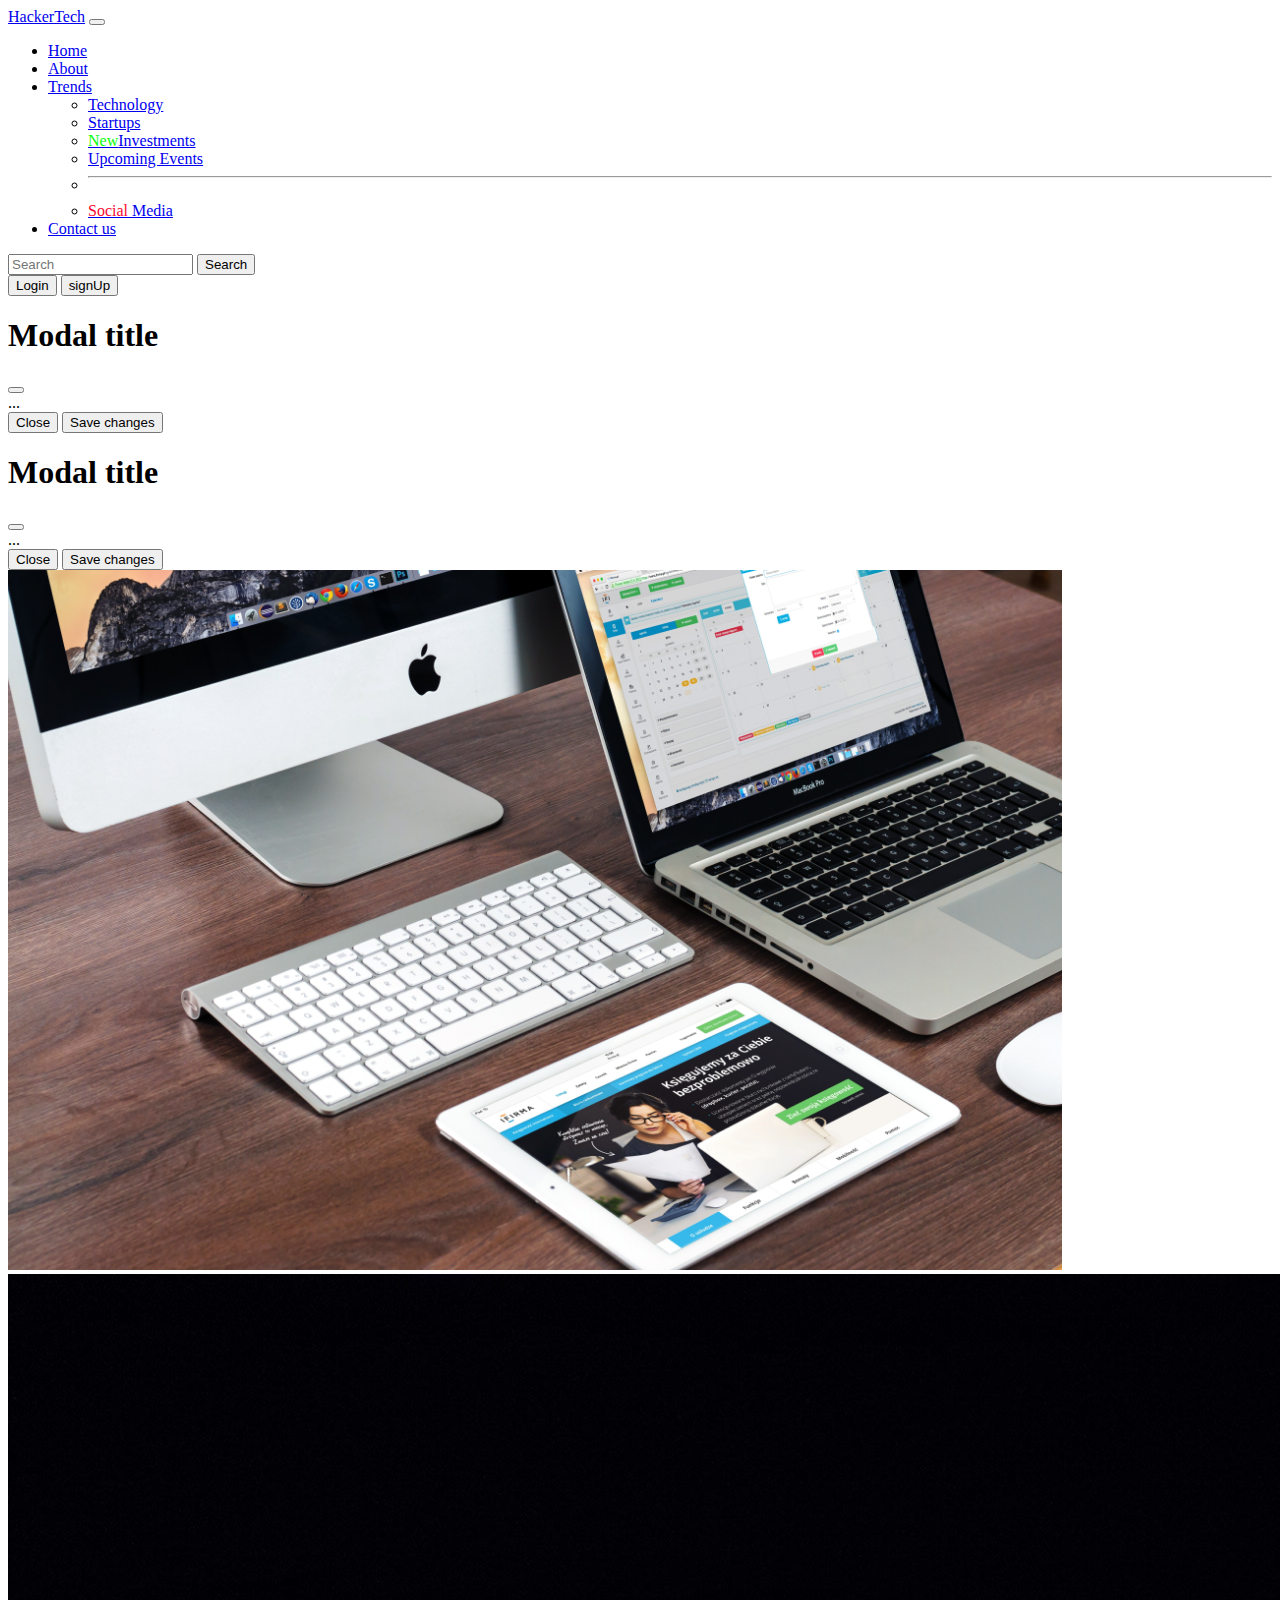
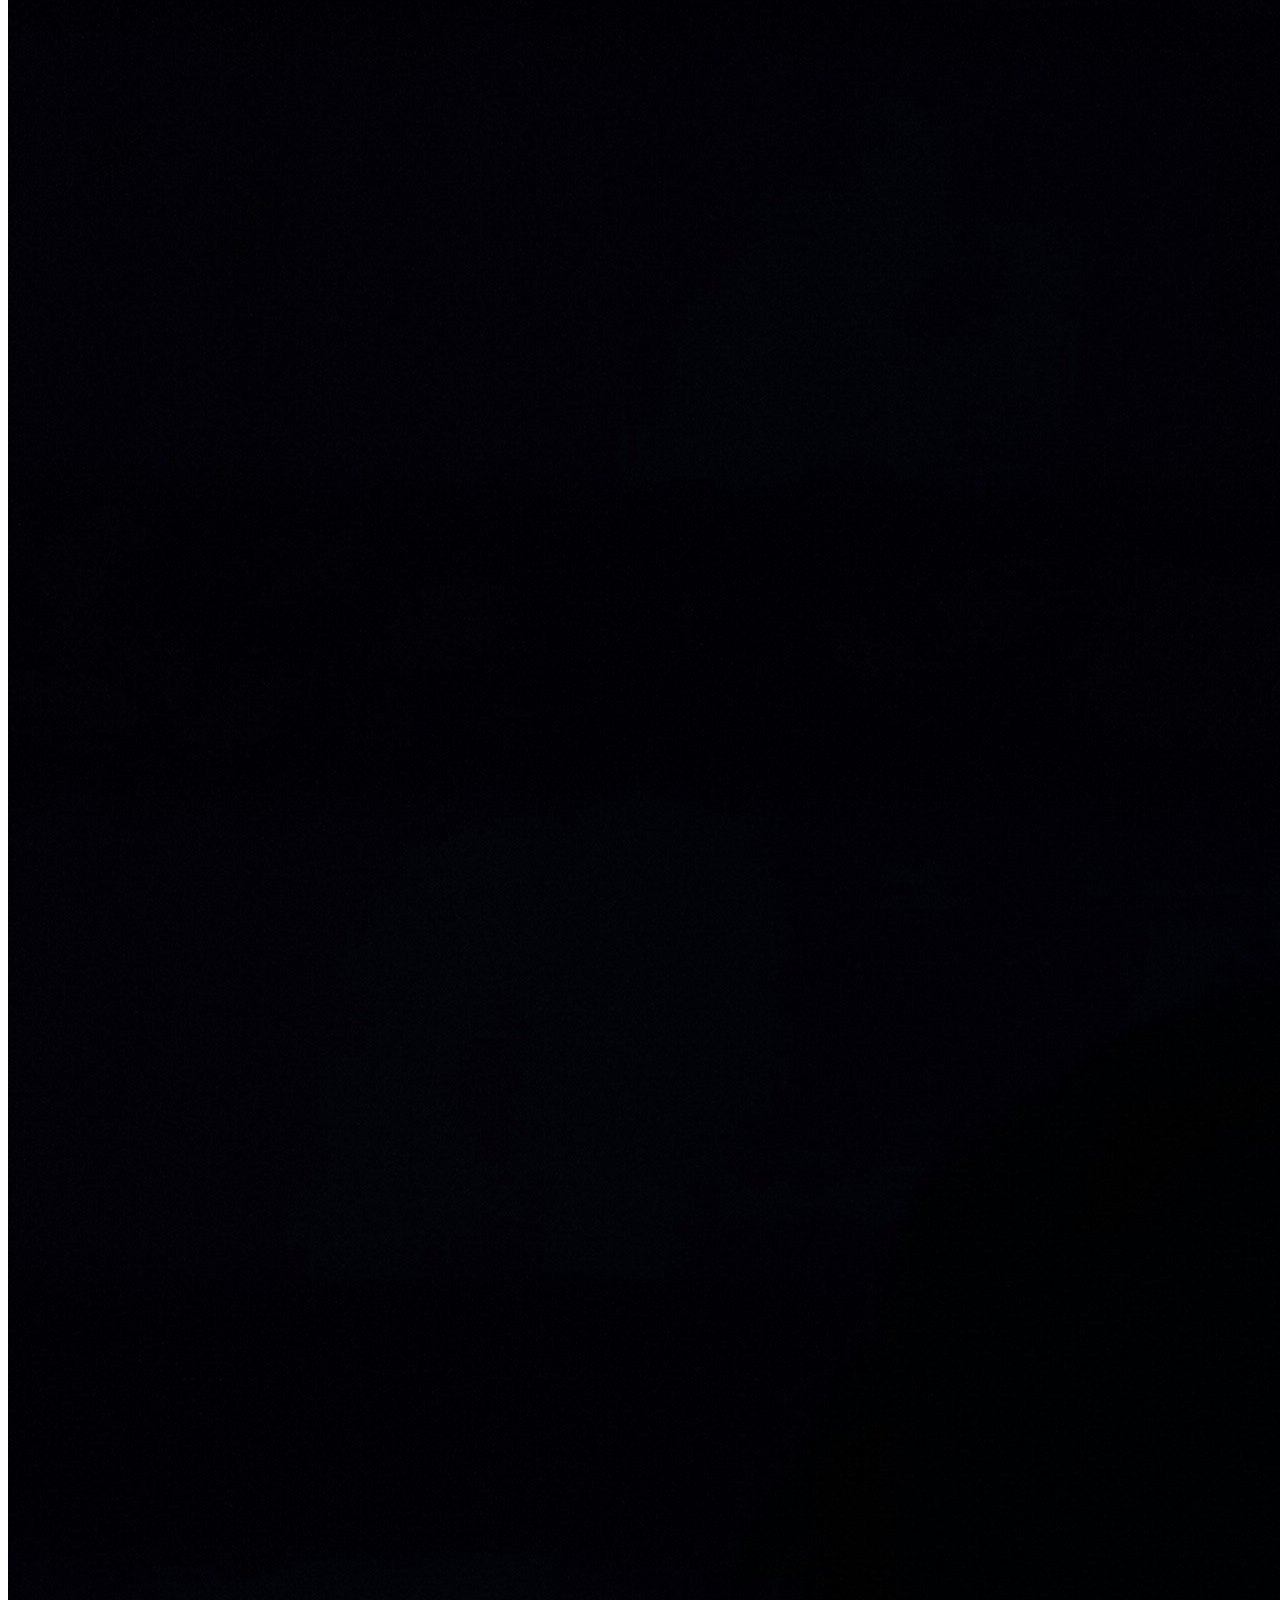
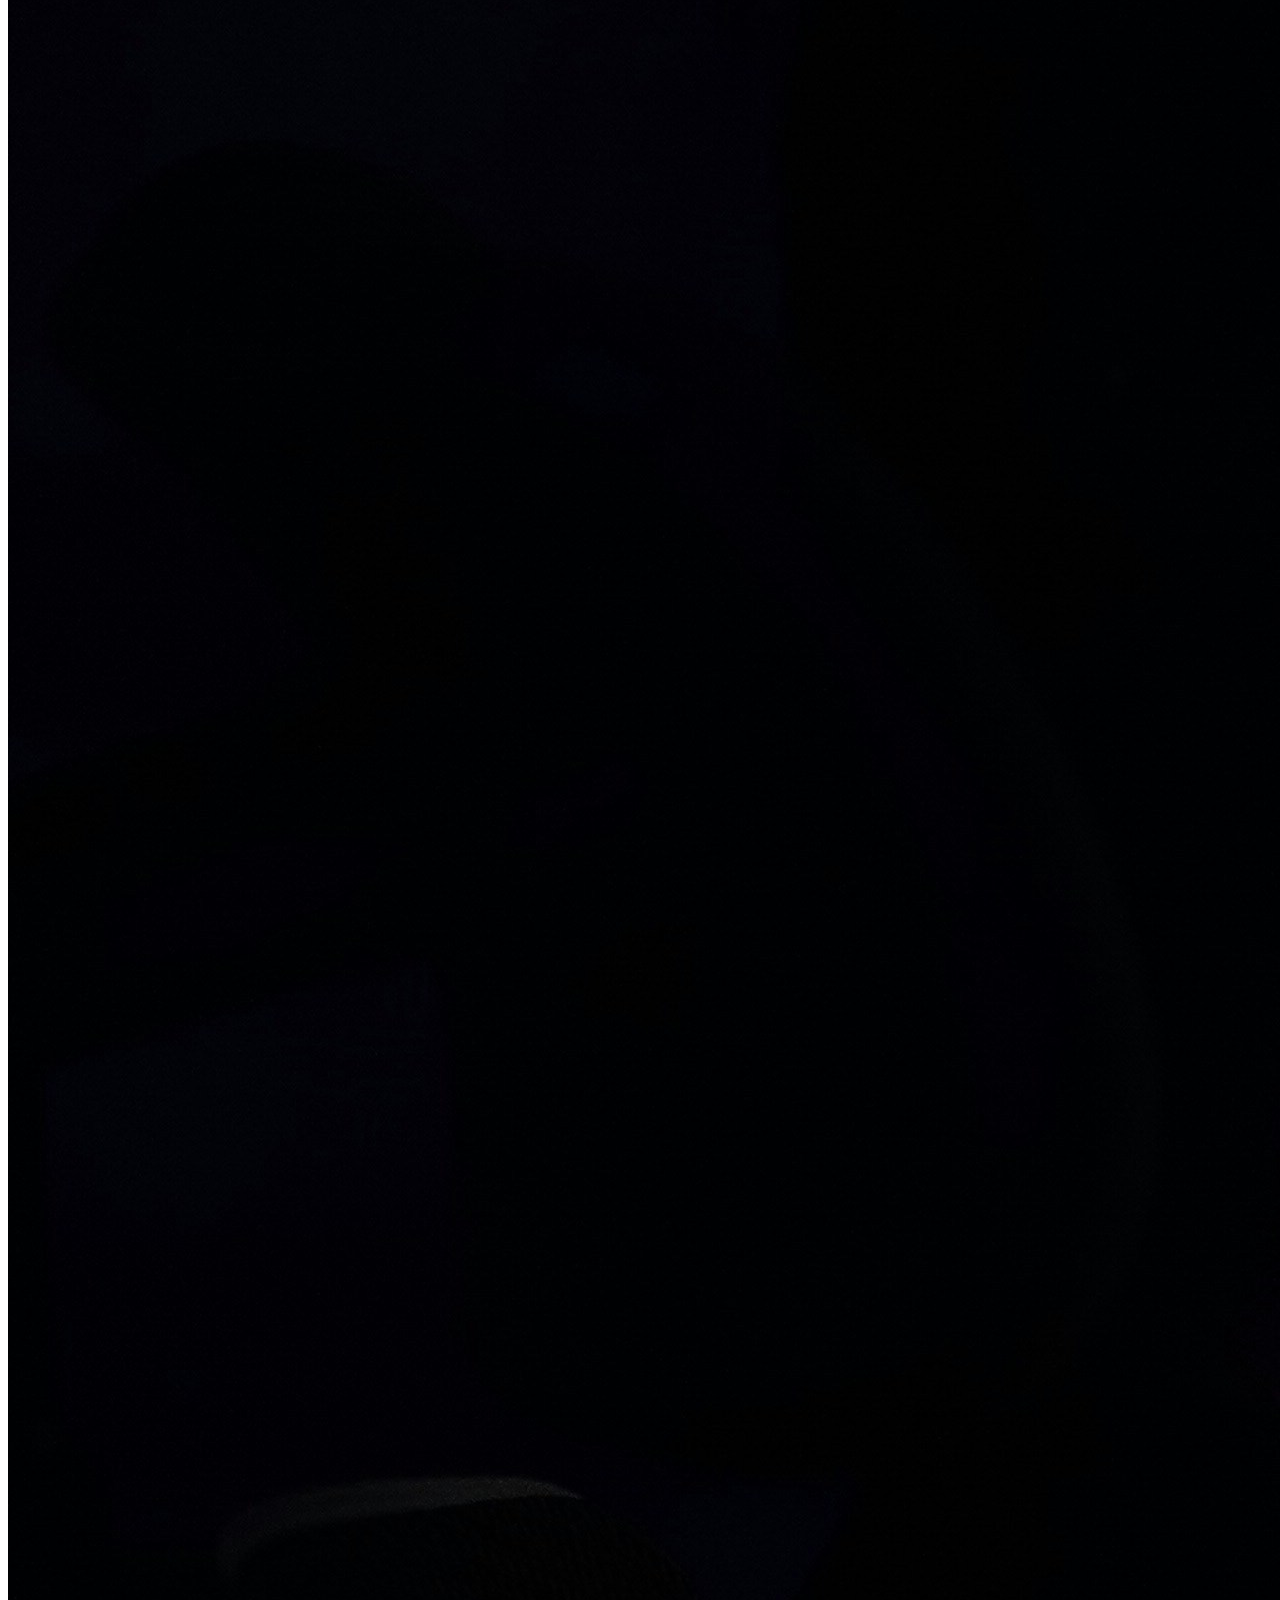
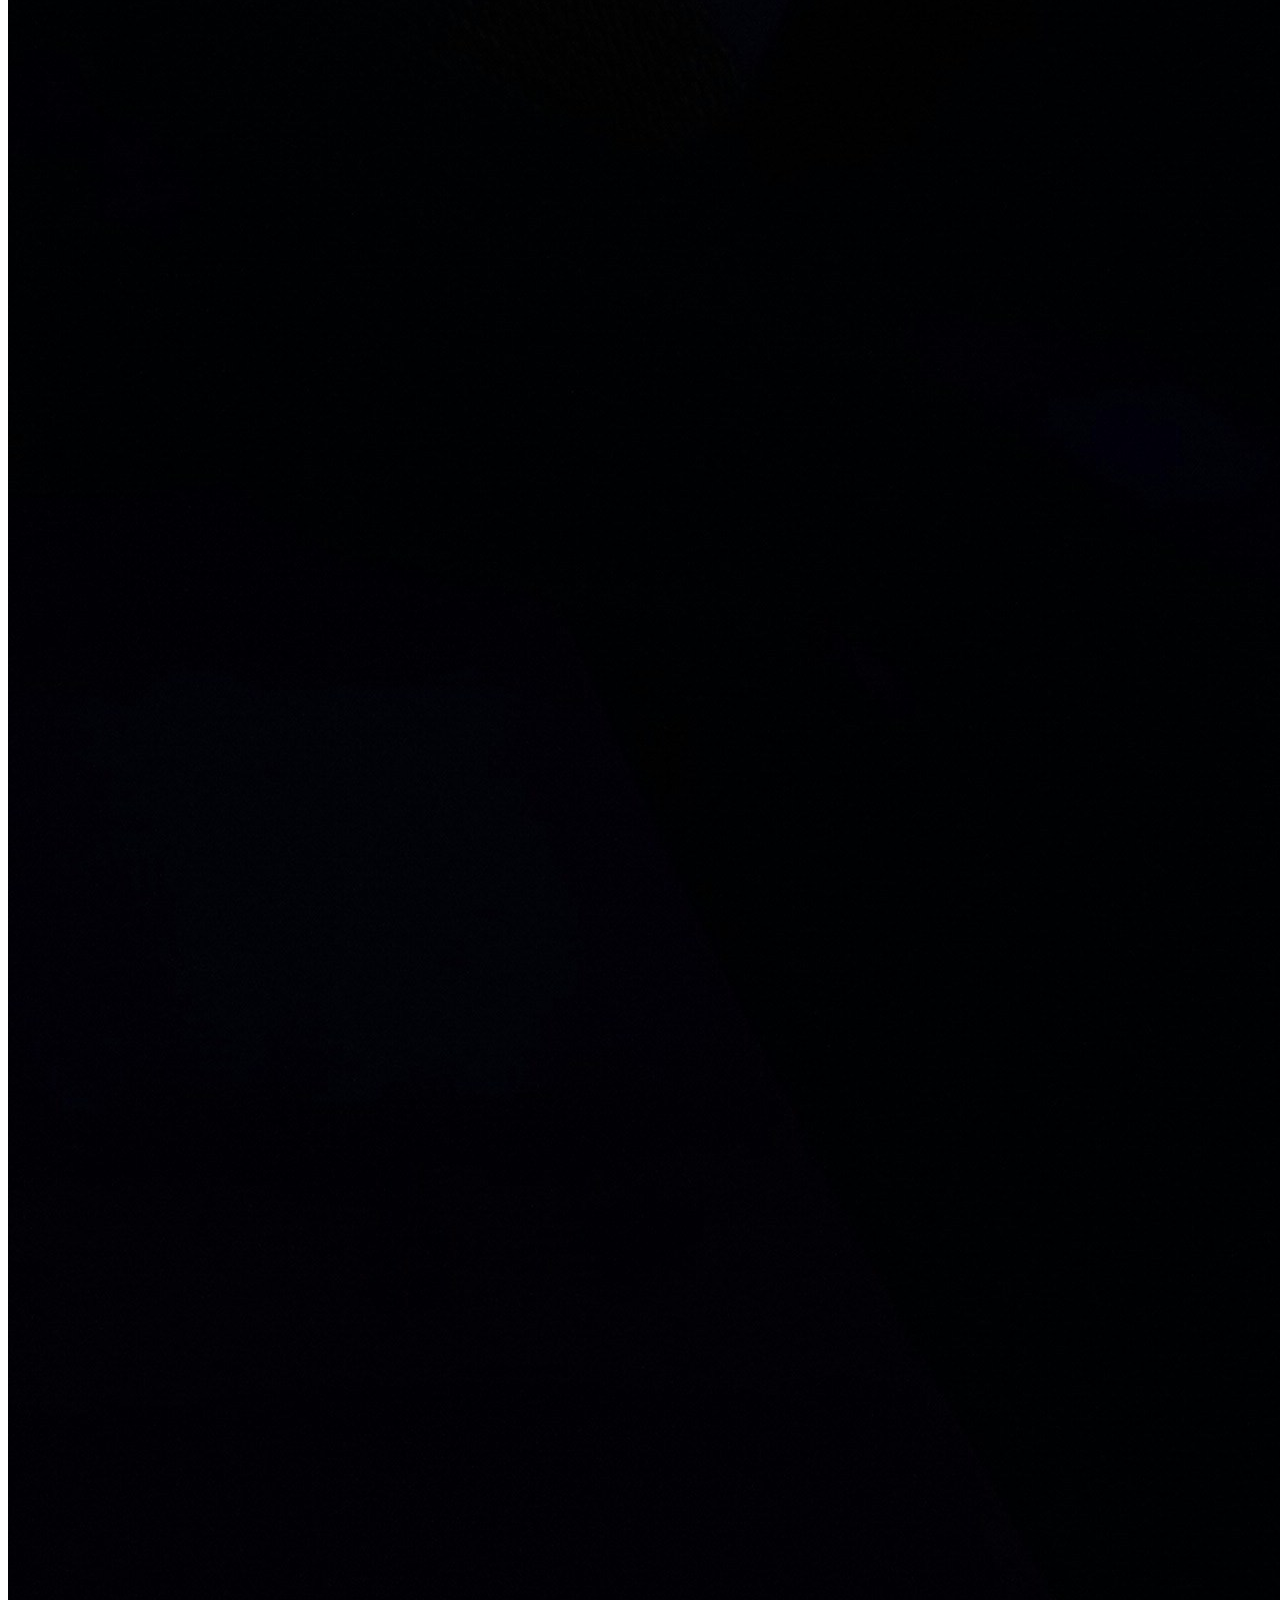
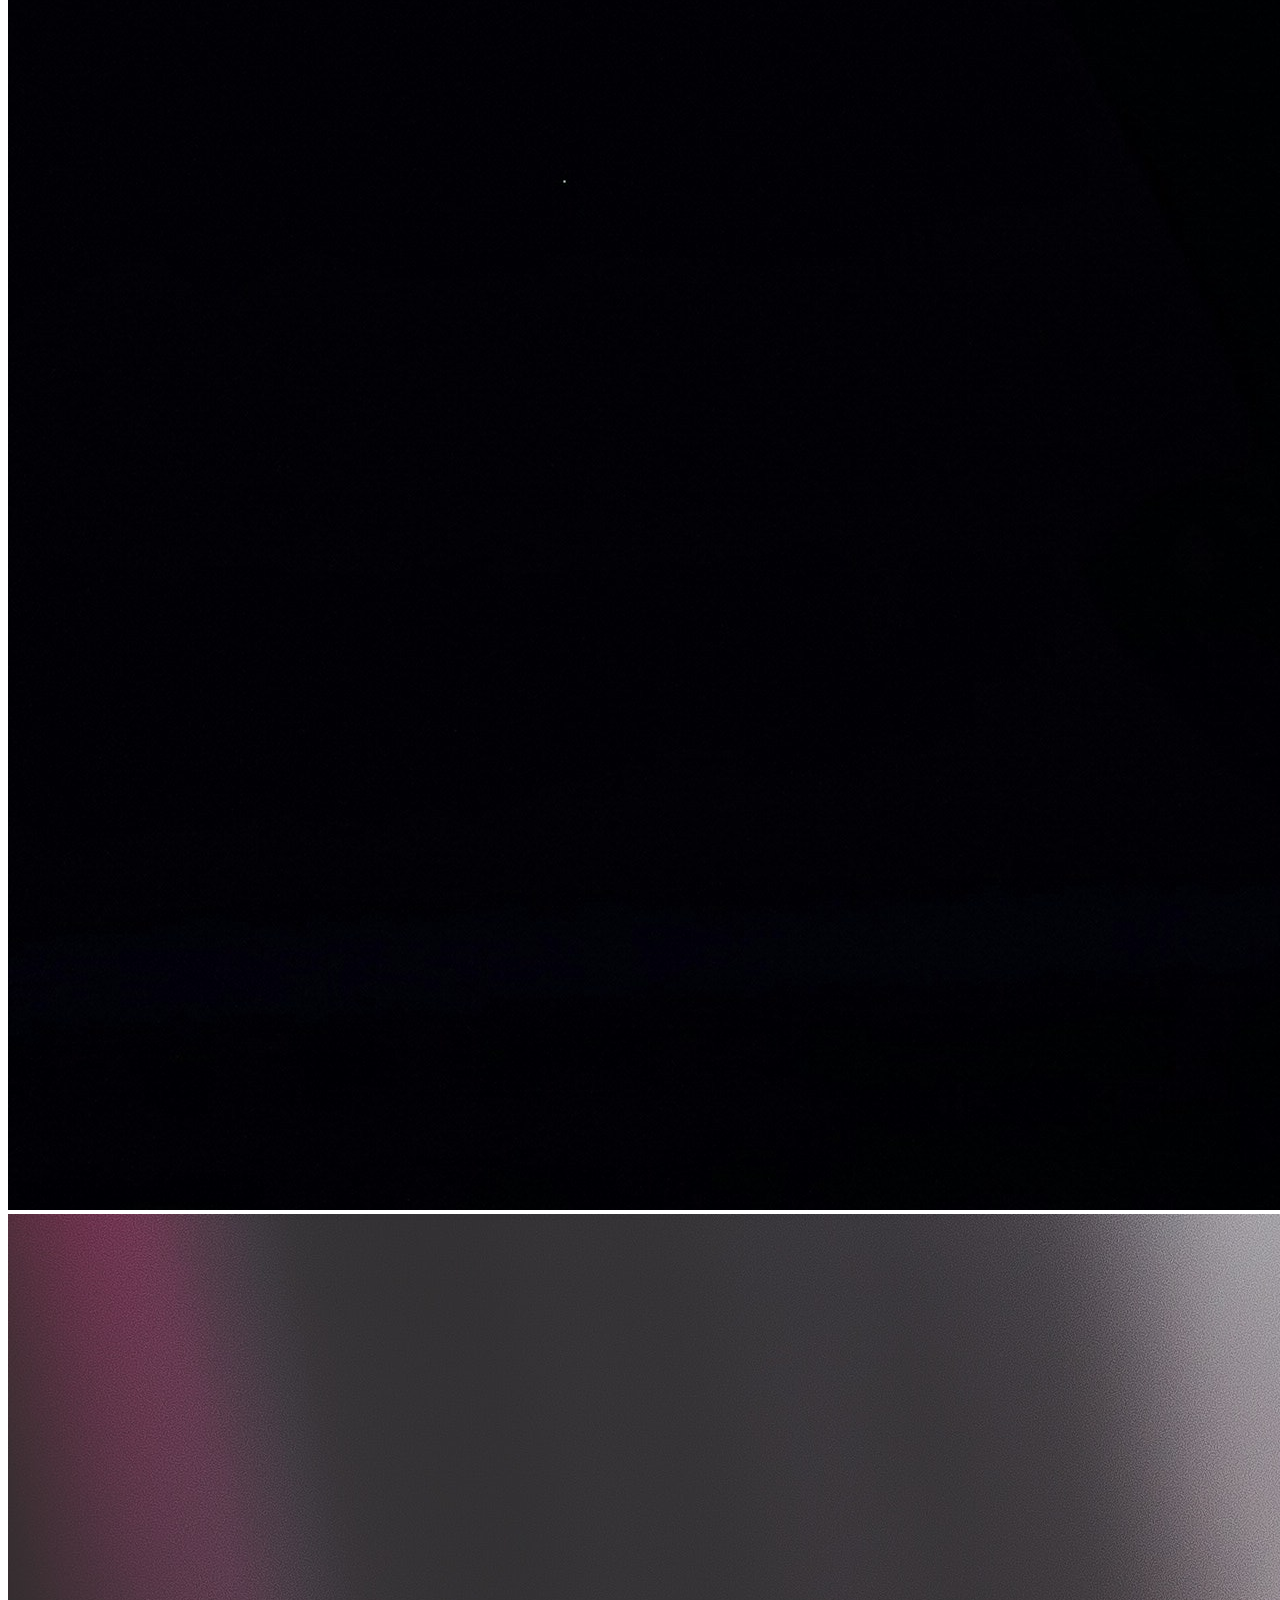
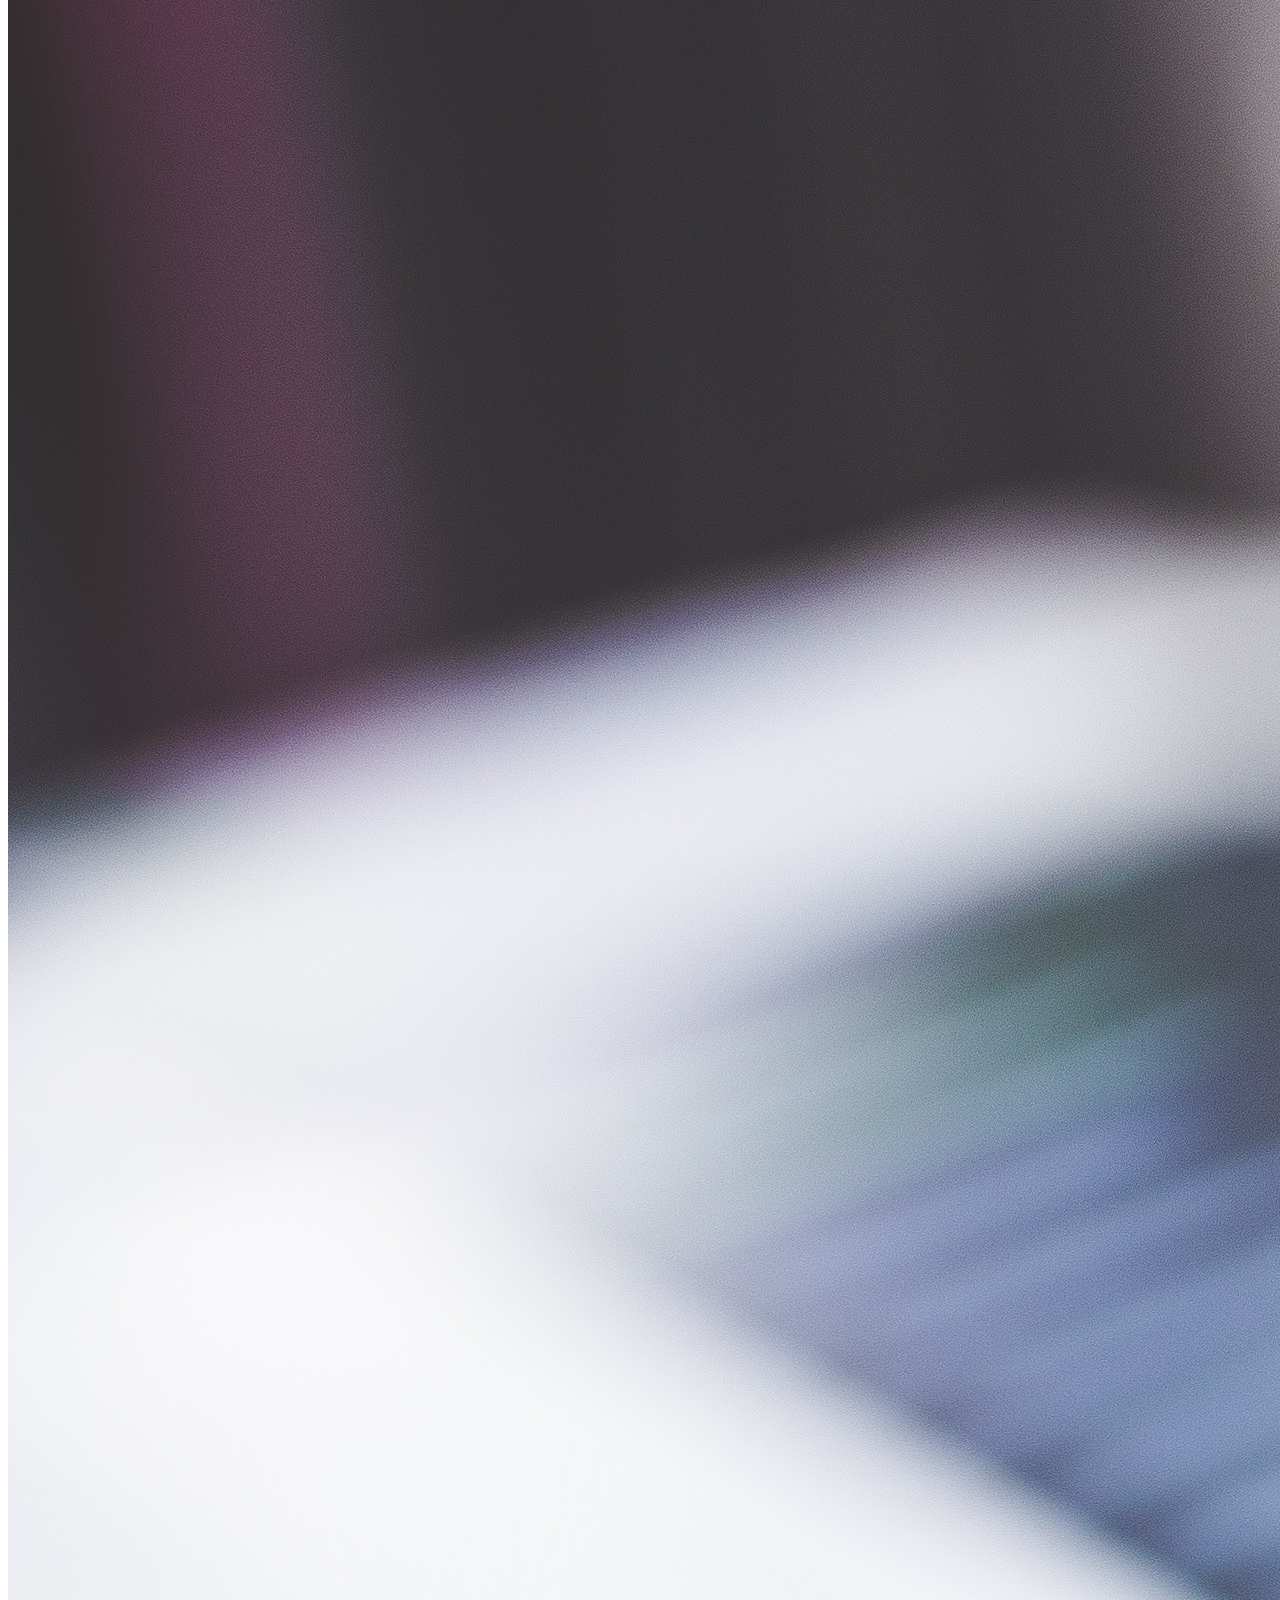
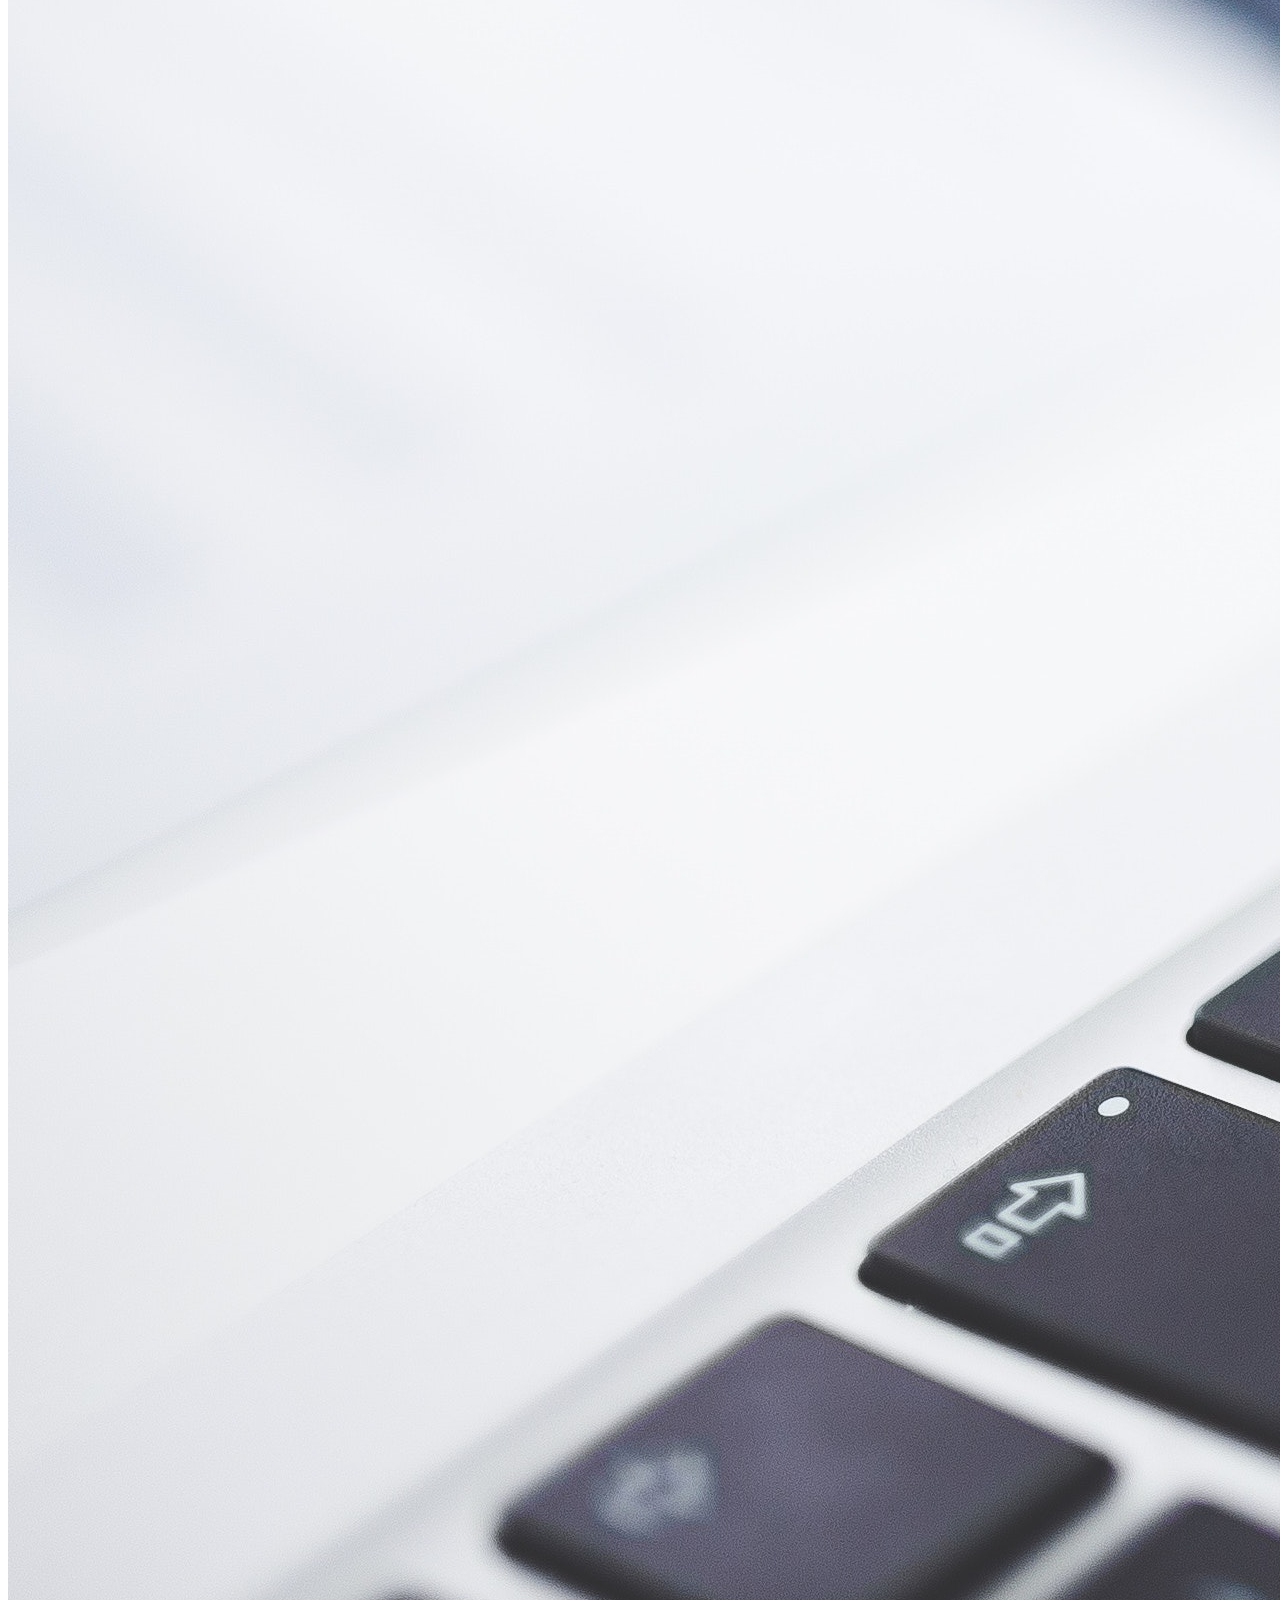
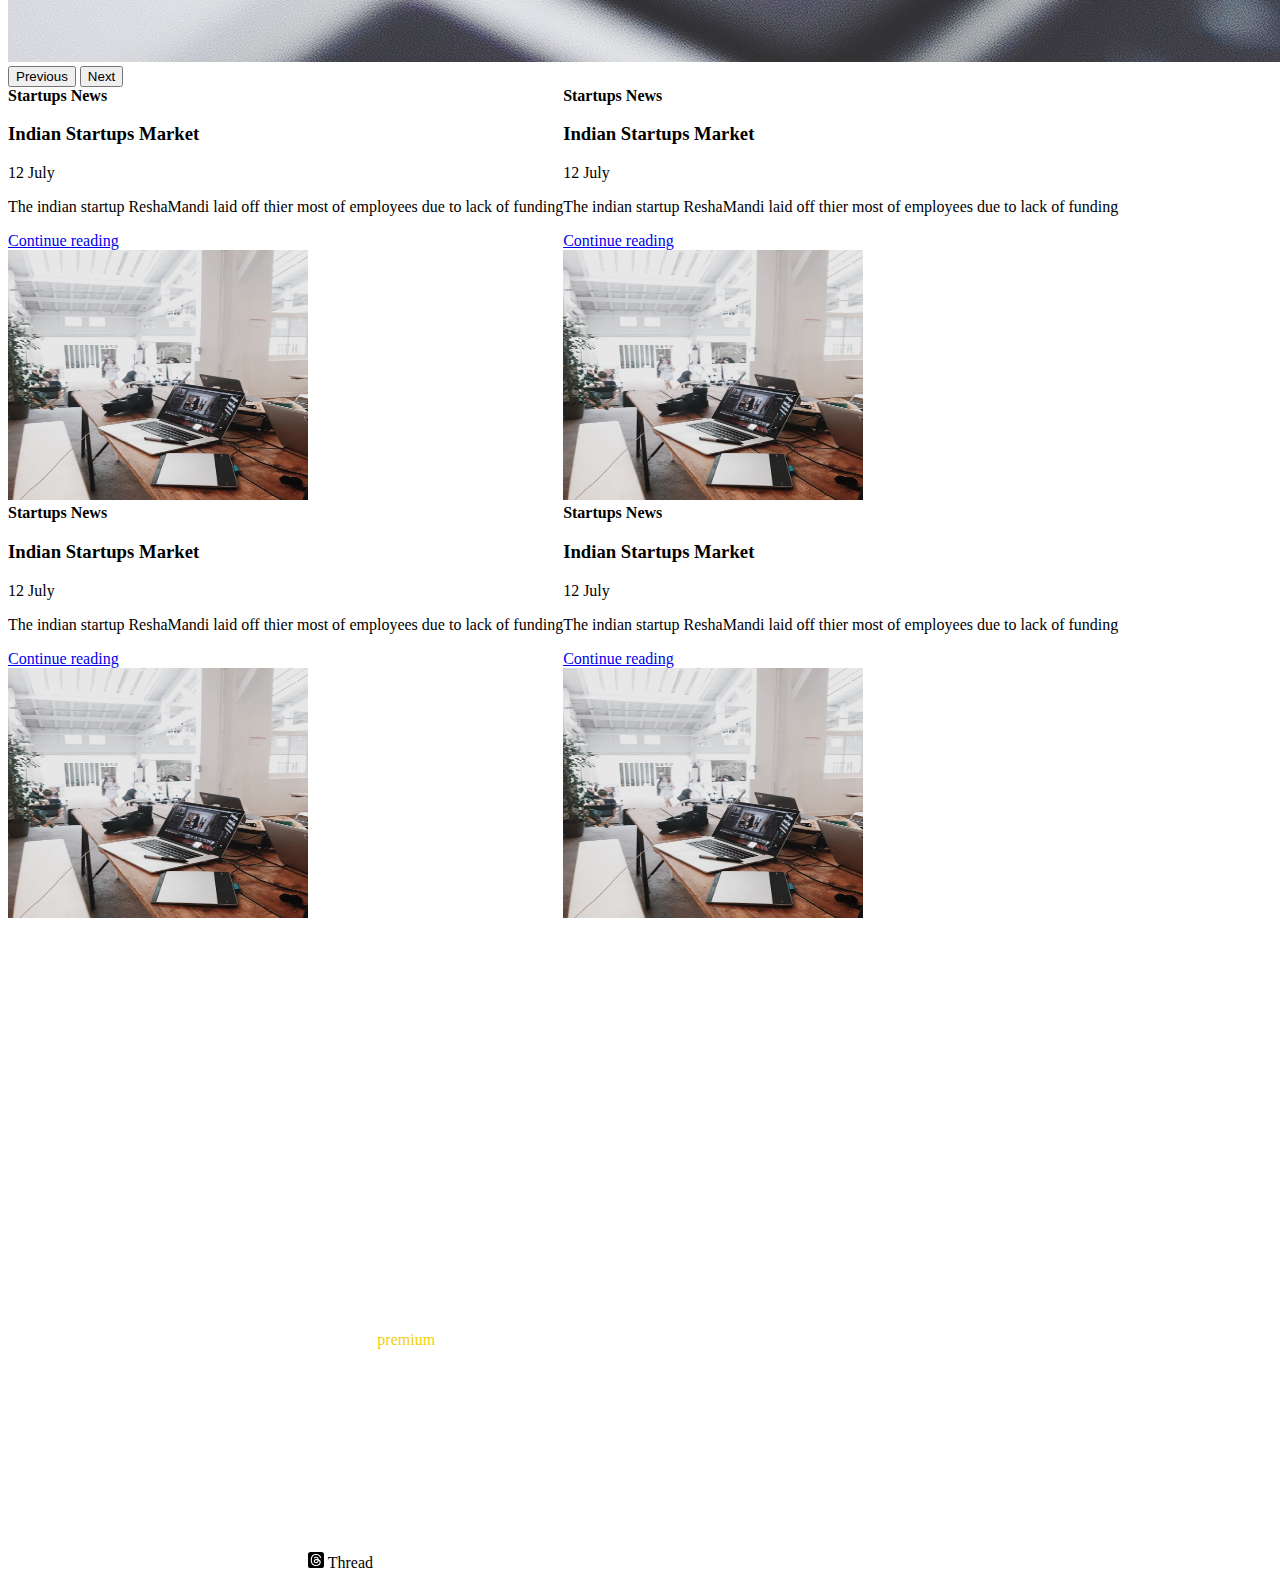
<file: index.html>
<!doctype html>
<html lang="en">
  <head>
    <!-- Required meta tags -->
    <meta charset="utf-8">
    <meta name="viewport" content="width=device-width, initial-scale=1">

    <!-- Bootstrap CSS -->
    <link href="https://cdn.jsdelivr.net/npm/bootstrap@5.0.2/dist/css/bootstrap.min.css" rel="stylesheet" integrity="sha384-EVSTQN3/azprG1Anm3QDgpJLIm9Nao0Yz1ztcQTwFspd3yD65VohhpuuCOmLASjC" crossorigin="anonymous">
    <link rel="stylesheet" href="index.css">
    <title>Hello, world!</title>
  </head>
  <body>
    <nav class="navbar navbar-expand-lg navbar navbar-dark bg-dark">
        <div class="container-fluid">
          <a class="navbar-brand" href="#">HackerTech</a>
          <button class="navbar-toggler" type="button" data-bs-toggle="collapse" data-bs-target="#navbarSupportedContent" aria-controls="navbarSupportedContent" aria-expanded="false" aria-label="Toggle navigation">
            <span class="navbar-toggler-icon"></span>
          </button>
          <div class="collapse navbar-collapse" id="navbarSupportedContent">
            <ul class="navbar-nav me-auto mb-2 mb-lg-0">
              <li class="nav-item">
                <a class="nav-link active" aria-current="page" href="index.html">Home</a>
              </li>
              <li class="nav-item">
                <a class="nav-link active" aria-current="page" href="about.html">About</a>
              </li>
              
              <li class="nav-item dropdown">
                <a class="nav-link dropdown-toggle" href="#" id="navbarDropdown" role="button" data-bs-toggle="dropdown" aria-expanded="false">
                  Trends
                </a>
                <ul class="dropdown-menu" aria-labelledby="navbarDropdown">
                  <li><a class="dropdown-item" href="#">Technology</a></li>
                  <li><a class="dropdown-item" href="#">Startups</a></li>
                  <li><a class="dropdown-item" href="#"><span style="color:rgb(8, 255, 8)">New</span>Investments</a></li>
                  <li><a class="dropdown-item" href="#">Upcoming Events</a></li>
                  <li><hr class="dropdown-divider"></li>
                  <li><a class="dropdown-item" href="#"><span style="color:rgb(249, 5, 46)">Social</span> Media</a></li>
                </ul>
              </li>
              <li class="nav-item">
                <a class="nav-link" href="contact.html">Contact us</a>
              </li>
            </ul>
            <form class="d-flex">
              <input class="form-control me-2" type="search" placeholder="Search" aria-label="Search">
              <button class="btn btn-outline-success" type="submit">Search</button>
              <div class="signup-btn mx-2 d-flex">
                <button class="btn btn-danger mx-2 btn btn-primary" type="submit" data-bs-toggle="modal" data-bs-target="#LoginModal">Login</button>
              <button class="btn btn-danger mx-2 btn btn-primary" type="submit" data-bs-toggle="modal" data-bs-target="#signUpModal" >signUp</button>
              </div>
            </form>
          </div>
        </div>
      </nav>
      <!-- lonin modal -->
     <!-- Button trigger modal -->


<!-- Modal -->
<div class="modal fade" id="LoginModal" tabindex="-1" aria-labelledby="LoginModalLabel" aria-hidden="true">
  <div class="modal-dialog">
    <div class="modal-content">
      <div class="modal-header">
        <h1 class="modal-title fs-5" id="LoginModalLabel">Modal title</h1>
        <button type="button" class="btn-close" data-bs-dismiss="modal" aria-label="Close"></button>
      </div>
      <div class="modal-body">
        ...
      </div>
      <div class="modal-footer">
        <button type="button" class="btn btn-secondary" data-bs-dismiss="modal">Close</button>
        <button type="button" class="btn btn-primary">Save changes</button>
      </div>
    </div>
  </div>
</div>
       <!-- signup modal -->
        <!-- Button trigger modal -->


<!-- Modal -->
<div class="modal fade" id="signUpeModal" tabindex="-1" aria-labelledby="signUpModalLabel" aria-hidden="true">
  <div class="modal-dialog">
    <div class="modal-content">
      <div class="modal-header">
        <h1 class="modal-title fs-5" id="signUpModalLabel">Modal title</h1>
        <button type="button" class="btn-close" data-bs-dismiss="modal" aria-label="Close"></button>
      </div>
      <div class="modal-body">
        ...
      </div>
      <div class="modal-footer">
        <button type="button" class="btn btn-secondary" data-bs-dismiss="modal">Close</button>
        <button type="button" class="btn btn-primary">Save changes</button>
      </div>
    </div>
  </div>
</div>
<!-- carosel -->
      <div id="carouselExampleControls" class="carousel slide" data-bs-ride="carousel">
        <div class="carousel-inner">
          <div class="carousel-item active">
            <img src="images/about2.jpg" class="d-block w-100 h-md-250" alt="..." wigth="1400" height="700">
          </div>
          <div class="carousel-item">
            <img src="images/img2.jpg" class="d-block w-100 h-80" alt="...">
          </div>
          <div class="carousel-item">
            <img src="images/3.jpg" class="d-block w-100 h-80" alt="...">
          </div>
        </div>
        <button class="carousel-control-prev" type="button" data-bs-target="#carouselExampleControls" data-bs-slide="prev">
          <span class="carousel-control-prev-icon" aria-hidden="true"></span>
          <span class="visually-hidden">Previous</span>
        </button>
        <button class="carousel-control-next" type="button" data-bs-target="#carouselExampleControls" data-bs-slide="next">
          <span class="carousel-control-next-icon" aria-hidden="true"></span>
          <span class="visually-hidden">Next</span>
        </button>
      </div>
      <!-- for card -->
      


      <div class="container_card my-5">
        <div class="col-md-6">
          <div class="row g-0 border rounded overflow-hidden flex-md-row mb-4 shadow-sm h-md-250 position-relative">
            <div class="col p-4 d-flex flex-column position-static">
              <strong class="d-inline-block mb-2 text-primary">Startups News</strong>
              <h3 class="mb-0">Indian Startups Market</h3>
              <div class="mb-1 text-muted">12 July</div>
              <p class="card-text mb-auto">The indian startup ReshaMandi laid off thier most of employees due to lack of funding</p>
              <a href="#" class="stretched-link">Continue reading</a>
            </div>
            <div class="col-auto d-none d-lg-block">
              <img src="images/6.jpg" width="300" height="250" alt="">
    
            </div>
          </div>
        </div>

        <div class="col-md-6 ">
          <div class="row g-0 border rounded overflow-hidden flex-md-row mb-4 shadow-sm h-md-250 position-relative">
            <div class="col p-4 d-flex flex-column position-static">
              <strong class="d-inline-block mb-2 text-primary">Startups News</strong>
              <h3 class="mb-0">Indian Startups Market</h3>
              <div class="mb-1 text-muted">12 July</div>
              <p class="card-text mb-auto">The indian startup ReshaMandi laid off thier most of employees due to lack of funding</p>
              <a href="#" class="stretched-link">Continue reading</a>
            </div>
            <div class="col-auto d-none d-lg-block">
              <img src="images/6.jpg" width="300" height="250" alt="">
    
            </div>
          </div>
        </div>

      </div>  

      <div class="container_card my-5">
        <div class="col-md-6">
          <div class="row g-0 border rounded overflow-hidden flex-md-row mb-4 shadow-sm h-md-250 position-relative">
            <div class="col p-4 d-flex flex-column position-static">
              <strong class="d-inline-block mb-2 text-primary">Startups News</strong>
              <h3 class="mb-0">Indian Startups Market</h3>
              <div class="mb-1 text-muted">12 July</div>
              <p class="card-text mb-auto">The indian startup ReshaMandi laid off thier most of employees due to lack of funding</p>
              <a href="#" class="stretched-link">Continue reading</a>
            </div>
            <div class="col-auto d-none d-lg-block">
              <img src="images/6.jpg" width="300" height="250" alt="">
    
            </div>
          </div>
        </div>

        <div class="col-md-6 ">
          <div class="row g-0 border rounded overflow-hidden flex-md-row mb-4 shadow-sm h-md-250 position-relative">
            <div class="col p-4 d-flex flex-column position-static">
              <strong class="d-inline-block mb-2 text-primary">Startups News</strong>
              <h3 class="mb-0">Indian Startups Market</h3>
              <div class="mb-1 text-muted">12 July</div>
              <p class="card-text mb-auto">The indian startup ReshaMandi laid off thier most of employees due to lack of funding</p>
              <a href="#" class="stretched-link">Continue reading</a>
            </div>
            <div class="col-auto d-none d-lg-block">
              <img src="images/6.jpg" width="300" height="250" alt="">
    
            </div>
          </div>
        </div>

      </div>  
  
  
        
      
            
  
          











    <!-- footer -->
    <footer>
      <div class="footer-block d-block w-100 h-80 bg-dark h-md-250 d-flex" style="height: 300px; row-gap:100px" >
        <div class="left-footer mx-5 my-5 " style="margin-top: 10px;">
          <h3 style="font-weight: 800;  color:white">About</h3>
          <a><p style="color:white">HackerTech</p></a>
          <a><p style="color:white">Contact Us</p></a>
          <a><p style="color:white">Advertise</p></a>
          <a><p style="color:white">Jobs</p></a>
          <a><p style="color:white">Trends</p></a>
          
        </div>
        <div class="middle-footer my-5  "  style="margin-left: 300px;">
          <h3 style="font-weight: 800;  color:white">Legal</h3>
          <a><p style="color:white">Terms of Service </p></a>
          <a><p style="color:white">Privacy Policy</p></a>
          <a><p style="color:white">Privacy Dashboard</p></a>
          <a><p style="color:white">code of Conduct</p></a>
          <a><p style="color:white">About our <span style="color:rgb(243, 208, 10)">premium</span></p></a>
          
        </div>

        <div class="right-footer my-5  "  style="margin-left: 300px;">
          <h3 style="font-weight: 800;  color:white">Social Media </h3>
          <a><p style="color:white"> <svg xmlns="http://www.w3.org/2000/svg" width="16" height="16" fill="currentColor" class="bi bi-twitter-x" viewBox="0 0 16 16">
            <path d="M12.6.75h2.454l-5.36 6.142L16 15.25h-4.937l-3.867-5.07-4.425 5.07H.316l5.733-6.57L0 .75h5.063l3.495 4.633L12.601.75Zm-.86 13.028h1.36L4.323 2.145H2.865z"/>
          </svg> X</p></a>
          <a><p style="color:white"><svg xmlns="http://www.w3.org/2000/svg" width="16" height="16" fill="currentColor" class="bi bi-instagram" viewBox="0 0 16 16">
            <path d="M8 0C5.829 0 5.556.01 4.703.048 3.85.088 3.269.222 2.76.42a3.9 3.9 0 0 0-1.417.923A3.9 3.9 0 0 0 .42 2.76C.222 3.268.087 3.85.048 4.7.01 5.555 0 5.827 0 8.001c0 2.172.01 2.444.048 3.297.04.852.174 1.433.372 1.942.205.526.478.972.923 1.417.444.445.89.719 1.416.923.51.198 1.09.333 1.942.372C5.555 15.99 5.827 16 8 16s2.444-.01 3.298-.048c.851-.04 1.434-.174 1.943-.372a3.9 3.9 0 0 0 1.416-.923c.445-.445.718-.891.923-1.417.197-.509.332-1.09.372-1.942C15.99 10.445 16 10.173 16 8s-.01-2.445-.048-3.299c-.04-.851-.175-1.433-.372-1.941a3.9 3.9 0 0 0-.923-1.417A3.9 3.9 0 0 0 13.24.42c-.51-.198-1.092-.333-1.943-.372C10.443.01 10.172 0 7.998 0zm-.717 1.442h.718c2.136 0 2.389.007 3.232.046.78.035 1.204.166 1.486.275.373.145.64.319.92.599s.453.546.598.92c.11.281.24.705.275 1.485.039.843.047 1.096.047 3.231s-.008 2.389-.047 3.232c-.035.78-.166 1.203-.275 1.485a2.5 2.5 0 0 1-.599.919c-.28.28-.546.453-.92.598-.28.11-.704.24-1.485.276-.843.038-1.096.047-3.232.047s-2.39-.009-3.233-.047c-.78-.036-1.203-.166-1.485-.276a2.5 2.5 0 0 1-.92-.598 2.5 2.5 0 0 1-.6-.92c-.109-.281-.24-.705-.275-1.485-.038-.843-.046-1.096-.046-3.233s.008-2.388.046-3.231c.036-.78.166-1.204.276-1.486.145-.373.319-.64.599-.92s.546-.453.92-.598c.282-.11.705-.24 1.485-.276.738-.034 1.024-.044 2.515-.045zm4.988 1.328a.96.96 0 1 0 0 1.92.96.96 0 0 0 0-1.92m-4.27 1.122a4.109 4.109 0 1 0 0 8.217 4.109 4.109 0 0 0 0-8.217m0 1.441a2.667 2.667 0 1 1 0 5.334 2.667 2.667 0 0 1 0-5.334"/>
          </svg> Instagram</p></a>
          <a><p style="color:white"><svg xmlns="http://www.w3.org/2000/svg" width="16" height="16" fill="currentColor" class="bi bi-facebook" viewBox="0 0 16 16">
            <path d="M16 8.049c0-4.446-3.582-8.05-8-8.05C3.58 0-.002 3.603-.002 8.05c0 4.017 2.926 7.347 6.75 7.951v-5.625h-2.03V8.05H6.75V6.275c0-2.017 1.195-3.131 3.022-3.131.876 0 1.791.157 1.791.157v1.98h-1.009c-.993 0-1.303.621-1.303 1.258v1.51h2.218l-.354 2.326H9.25V16c3.824-.604 6.75-3.934 6.75-7.951"/>
          </svg>  Facebook</p></a>
          <a><p style="color:white"><svg xmlns="http://www.w3.org/2000/svg" width="16" height="16" fill="currentColor" class="bi bi-linkedin" viewBox="0 0 16 16">
            <path d="M0 1.146C0 .513.526 0 1.175 0h13.65C15.474 0 16 .513 16 1.146v13.708c0 .633-.526 1.146-1.175 1.146H1.175C.526 16 0 15.487 0 14.854zm4.943 12.248V6.169H2.542v7.225zm-1.2-8.212c.837 0 1.358-.554 1.358-1.248-.015-.709-.52-1.248-1.342-1.248S2.4 3.226 2.4 3.934c0 .694.521 1.248 1.327 1.248zm4.908 8.212V9.359c0-.216.016-.432.08-.586.173-.431.568-.878 1.232-.878.869 0 1.216.662 1.216 1.634v3.865h2.401V9.25c0-2.22-1.184-3.252-2.764-3.252-1.274 0-1.845.7-2.165 1.193v.025h-.016l.016-.025V6.169h-2.4c.03.678 0 7.225 0 7.225z"/>
          </svg>  LinkedIn</p></a>
          <a><svg xmlns="http://www.w3.org/2000/svg" width="16" height="16" fill="currentColor" class="bi bi-threads-fill" viewBox="0 0 16 16">
            <path d="M6.81 9.204c0-.41.197-1.062 1.727-1.062.469 0 .758.034 1.146.121-.124 1.606-.91 1.818-1.674 1.818-.418 0-1.2-.218-1.2-.877Z"/>
            <path d="M2.59 16h10.82A2.59 2.59 0 0 0 16 13.41V2.59A2.59 2.59 0 0 0 13.41 0H2.59A2.59 2.59 0 0 0 0 2.59v10.82A2.59 2.59 0 0 0 2.59 16M5.866 5.91c.567-.81 1.315-1.126 2.35-1.126.73 0 1.351.246 1.795.711.443.466.696 1.132.754 1.983q.368.154.678.363c.832.559 1.29 1.395 1.29 2.353 0 2.037-1.67 3.806-4.692 3.806-2.595 0-5.291-1.51-5.291-6.004C2.75 3.526 5.361 2 8.033 2c1.234 0 4.129.182 5.217 3.777l-1.02.264c-.842-2.56-2.607-2.968-4.224-2.968-2.675 0-4.187 1.628-4.187 5.093 0 3.107 1.69 4.757 4.222 4.757 2.083 0 3.636-1.082 3.636-2.667 0-1.079-.906-1.595-.953-1.595-.177.925-.651 2.482-2.733 2.482-1.213 0-2.26-.838-2.26-1.936 0-1.568 1.488-2.136 2.663-2.136.44 0 .97.03 1.247.086 0-.478-.404-1.296-1.426-1.296-.911 0-1.16.288-1.45.624l-.024.027c-.202-.135-.875-.601-.875-.601Z"/>
          </svg> Thread</span></p></a>
          
        </div>
      </div>
    </footer>
  <!-- Optional JavaScript; choose one of the two! -->
      
    <!-- Optional JavaScript; choose one of the two! -->

    <!-- Option 1: Bootstrap Bundle with Popper -->
    <script src="https://cdn.jsdelivr.net/npm/bootstrap@5.0.2/dist/js/bootstrap.bundle.min.js" integrity="sha384-MrcW6ZMFYlzcLA8Nl+NtUVF0sA7MsXsP1UyJoMp4YLEuNSfAP+JcXn/tWtIaxVXM" crossorigin="anonymous"></script>

    <!-- Option 2: Separate Popper and Bootstrap JS -->
    <!--
    <script src="https://cdn.jsdelivr.net/npm/@popperjs/core@2.9.2/dist/umd/popper.min.js" integrity="sha384-IQsoLXl5PILFhosVNubq5LC7Qb9DXgDA9i+tQ8Zj3iwWAwPtgFTxbJ8NT4GN1R8p" crossorigin="anonymous"></script>
    <script src="https://cdn.jsdelivr.net/npm/bootstrap@5.0.2/dist/js/bootstrap.min.js" integrity="sha384-cVKIPhGWiC2Al4u+LWgxfKTRIcfu0JTxR+EQDz/bgldoEyl4H0zUF0QKbrJ0EcQF" crossorigin="anonymous"></script>
    -->
  </body>
</html>
</file>
<file: index.css>
.container_card{
    display: flex;
}
</file>
